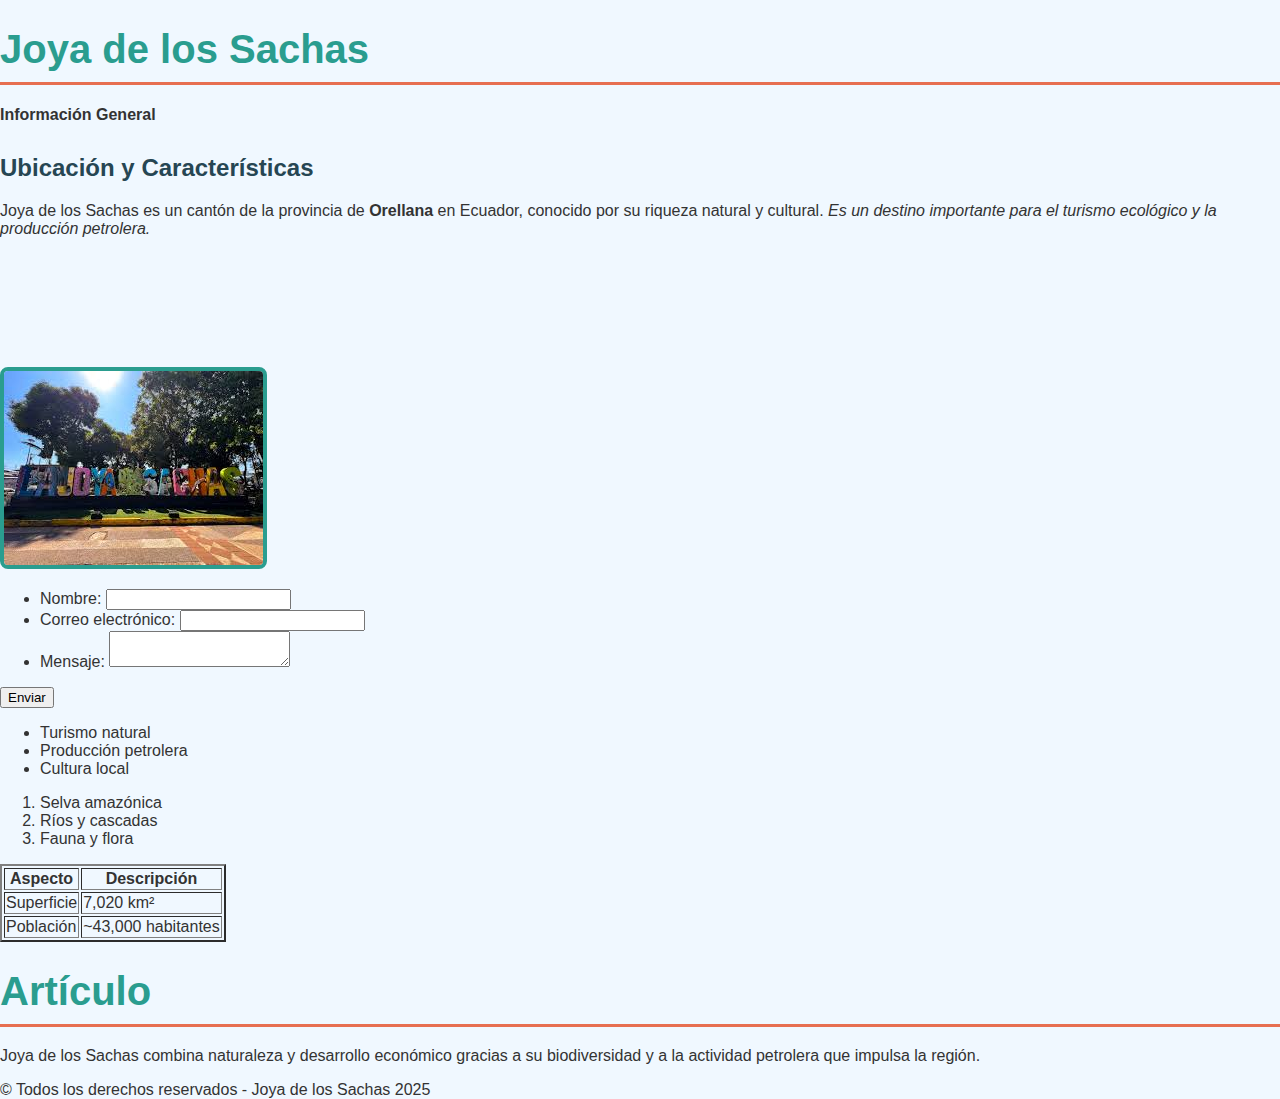
<file: index3.html>
<!DOCTYPE html>
<html lang="es">
<head>
    <meta charset="UTF-8" />
    <meta name="viewport" content="width=device-width, initial-scale=1" />
    <title>Joya de los Sachas</title>
    <link rel="stylesheet" href="style.css" />
</head>
<body>
    <h1>Joya de los Sachas</h1>
    <h4>Información General</h4>
    <h2>Ubicación y Características</h2>
    <p>Joya de los Sachas es un cantón de la provincia de <strong>Orellana</strong> en Ecuador, conocido por su riqueza natural y cultural. <em>Es un destino importante para el turismo ecológico y la producción petrolera.</em></p>
    
    <img src="images.jpeg" alt="Joya de los Sachas" />
    
    <iframe width="560" height="315" src="https://www.youtube.com/embed/wLBagJ9BSzU?si=Snt-Y0XW5KCbMxrD" title="YouTube video player" frameborder="0" allow="accelerometer; autoplay; clipboard-write; encrypted-media; gyroscope; picture-in-picture; web-share" referrerpolicy="strict-origin-when-cross-origin" allowfullscreen></iframe>
    
    <form action="/submit-form" method="post">
        <ul>
            <li>
                <label for="name">Nombre:</label>
                <input type="text" id="name" name="user_name" />
            </li>
            <li>
                <label for="mail">Correo electrónico:</label>
                <input type="email" id="mail" name="user_mail" />
            </li>
            <li>
                <label for="msg">Mensaje:</label>
                <textarea id="msg" name="user_message"></textarea>
            </li>
        </ul>
        <button type="submit">Enviar</button>
    </form>
    
    <ul>
        <li>Turismo natural</li>
        <li>Producción petrolera</li>
        <li>Cultura local</li>
    </ul>
    
    <ol>
        <li>Selva amazónica</li>
        <li>Ríos y cascadas</li>
        <li>Fauna y flora</li>
    </ol>
    
    <table border="2">
        <thead>
            <tr>
                <th>Aspecto</th>
                <th>Descripción</th>
            </tr>
        </thead>
        <tbody>
            <tr>
                <td>Superficie</td>
                <td>7,020 km²</td>
            </tr>
            <tr>
                <td>Población</td>
                <td>~43,000 habitantes</td>
            </tr>
        </tbody>
    </table>
    
    <article>
        <h1>Artículo</h1>
        <p>Joya de los Sachas combina naturaleza y desarrollo económico gracias a su biodiversidad y a la actividad petrolera que impulsa la región.</p>
    </article>
    
    <footer>
        &copy; Todos los derechos reservados - Joya de los Sachas 2025
    </footer>
</body>
</html>
</file>
<file: style.css>
:root {
  --color-fondo: #f0f8ff;
  --color-principal: #2a9d8f;
  --color-secundario: #264653;
  --color-acento: #e76f51;
  --color-texto: #333333;
}

body {
  background-color: var(--color-fondo);
  font-family: 'Segoe UI', sans-serif;
  color: var(--color-texto);
  margin: 0;
}

h1 {
  color: var(--color-principal);
  font-size: 2.5em;
  border-bottom: 3px solid var(--color-acento);
  padding-bottom: 10px;
  margin-bottom: 20px;
}

h2 {
  color: var(--color-secundario);
  margin-top: 30px;
}

img {
  border: 4px solid var(--color-principal);
  border-radius: 8px;
}

.btn-primary {
  background-color: var(--color-acento);
  border: none;
  transition: all 0.3s ease-in-out;
}

.btn-primary:hover {
  background-color: var(--color-principal);
  transform: scale(1.05);
}

.card {
  border-radius: 10px;
  overflow: hidden;
  box-shadow: 0 2px 10px rgba(0,0,0,0.1);
}

@media (max-width: 768px) {
  body {
    background-color: #d0f0e0;
  }

  h1 {
    font-size: 1.8em;
    text-align: center;
  }

  .btn-primary {
    width: 100%;
  }
}
#gallery img {
  max-width: 150px;
  max-height: 150px;
  border: 3px solid transparent;
  border-radius: 8px;
  transition: transform 0.3s, box-shadow 0.3s;
  cursor: pointer;
}

#gallery img.selected {
  border: 3px solid var(--color-acento);
  box-shadow: 0 0 15px rgba(231, 111, 81, 0.5);
  transform: scale(1.05);
}
</file>
